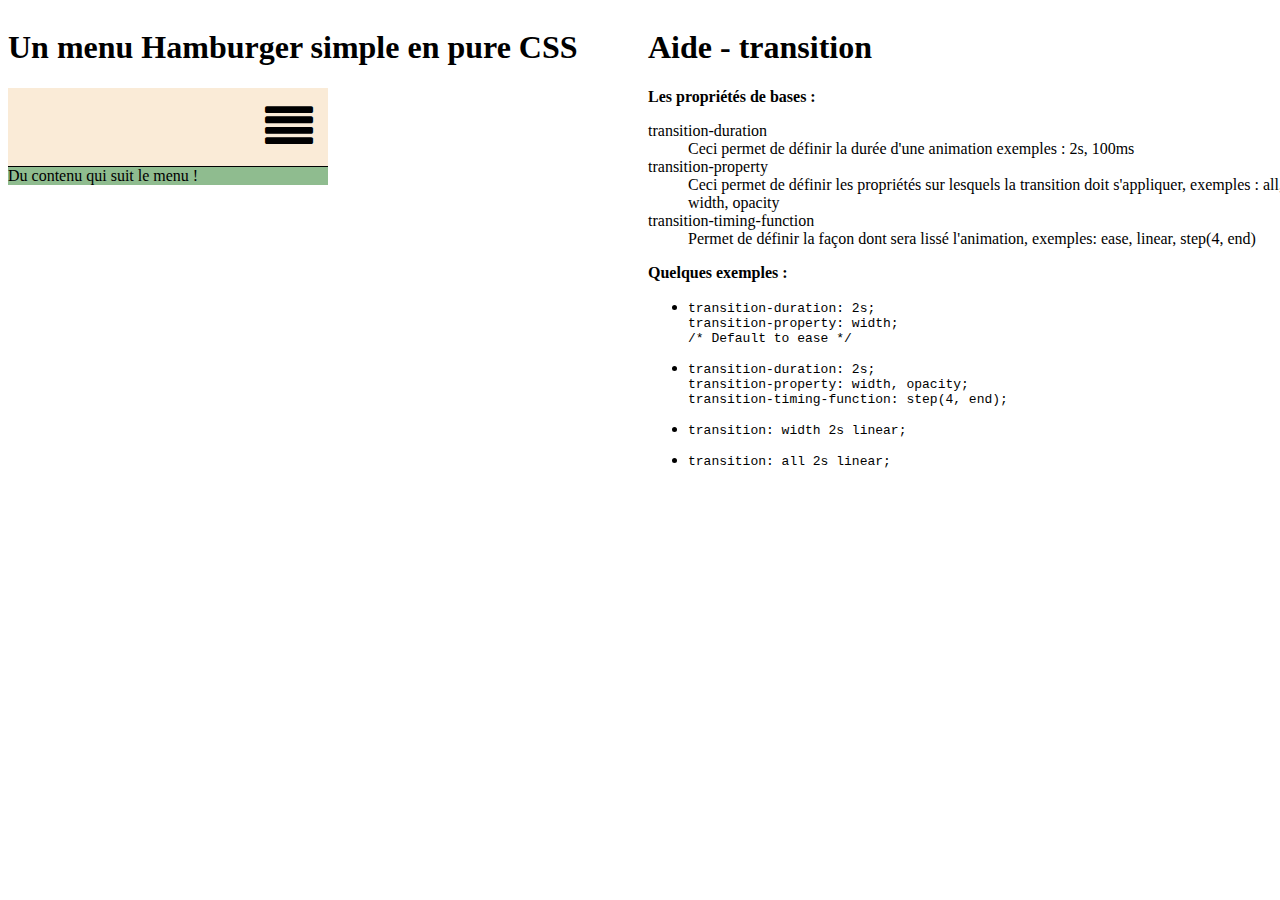
<file: step-01-css-transitions/index.html>
<!DOCTYPE html>
<html>
<head lang="en">
    <meta charset="UTF-8">
    <title></title>
    <link href="http://maxcdn.bootstrapcdn.com/font-awesome/4.2.0/css/font-awesome.min.css" rel="stylesheet">
    <link rel="stylesheet" href="style.css"/>
</head>
<body>
<section>
    <h1>Un menu Hamburger simple en pure CSS</h1>
    <!-- Le label avec la checkbox sont les éléments qui font le "tricks" pour se passer du JS avec le selecteur "+" -->
    <label for="hamburger-trigger" class="fa fa-3x fa-align-justify"></label>
    <input id="hamburger-trigger" type="checkbox"/>
    <!-- Fin du "trick" -->
    <nav class="hamburger-menu">
        <a href="#">item</a>
        <a href="#">item</a>
        <a href="#">item</a>
        <a href="#">item</a>
        <a href="#">item</a>
    </nav>
    <div class="content">
        Du contenu qui suit le menu !
    </div>
</section>
<section>
    <h1>Aide - transition</h1>
    <strong>Les propriétés de bases :</strong>
    <dl>
        <dt>transition-duration</dt>
        <dd>Ceci permet de définir la durée d'une animation exemples : 2s, 100ms</dd>
        <dt>transition-property</dt>
        <dd>Ceci permet de définir les propriétés sur lesquels la transition doit s'appliquer, exemples : all, width, opacity</dd>
        <dt>transition-timing-function</dt>
        <dd>Permet de définir la façon dont sera lissé l'animation, exemples: ease, linear, step(4, end)</dd>
    </dl>
    <strong>Quelques exemples :</strong>
    <ul>
        <li>
            <pre>
transition-duration: 2s;
transition-property: width;
/* Default to ease */</pre>
        </li>
        <li>
            <pre>
transition-duration: 2s;
transition-property: width, opacity;
transition-timing-function: step(4, end);</pre>
        </li>
        <li>
            <pre>
transition: width 2s linear;</pre>
        </li>
        <li>
            <pre>
transition: all 2s linear;</pre>
        </li>
    </ul>
</section>
</body>
</html>
</file>
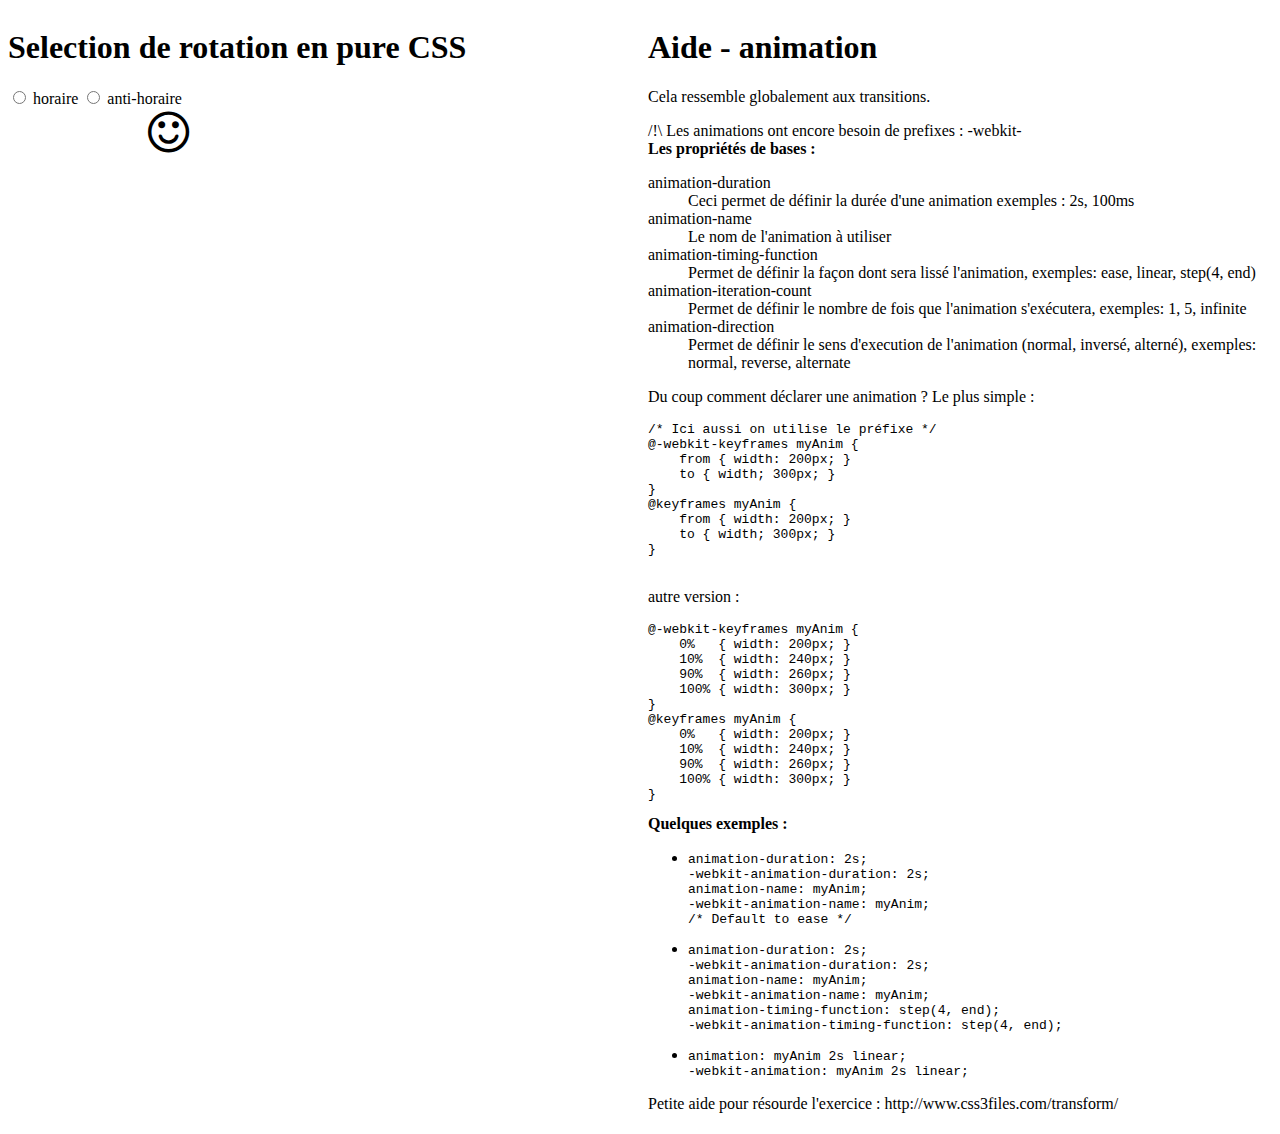
<file: step-02-css-animations/index.html>
<!DOCTYPE html>
<html>
<head lang="en">
    <meta charset="UTF-8">
    <title></title>
    <link href="http://maxcdn.bootstrapcdn.com/font-awesome/4.2.0/css/font-awesome.min.css" rel="stylesheet">
    <link rel="stylesheet" href="style.css"/>
</head>
<body>
<section>
    <h1>Selection de rotation en pure CSS</h1>
    <input type="radio" name="sens" id="sens-horaire" value="horaire"/>
    <label for="sens-horaire">horaire</label>
    <input type="radio" name="sens" id="sens-anti-horaire" value="anti-horaire"/>
    <label for="sens-anti-horaire">anti-horaire</label>

    <div id="rotate">
        <i class="fa fa-smile-o fa-3x"></i>
    </div>
</section>
<section>
    <h1>Aide - animation</h1>

    <p>Cela ressemble globalement aux transitions.</p>
    <div>/!\ Les animations ont encore besoin de prefixes : -webkit-</div>
    <strong>Les propriétés de bases :</strong>
    <dl>
        <dt>animation-duration</dt>
        <dd>Ceci permet de définir la durée d'une animation exemples : 2s, 100ms</dd>
        <dt>animation-name</dt>
        <dd>Le nom de l'animation à utiliser</dd>
        <dt>animation-timing-function</dt>
        <dd>Permet de définir la façon dont sera lissé l'animation, exemples: ease, linear, step(4, end)</dd>
        <dt>animation-iteration-count</dt>
        <dd>Permet de définir le nombre de fois que l'animation s'exécutera, exemples: 1, 5, infinite</dd>
        <dt>animation-direction</dt>
        <dd>Permet de définir le sens d'execution de l'animation (normal, inversé, alterné), exemples: normal, reverse, alternate</dd>
    </dl>
    <p>Du coup comment déclarer une animation ? Le plus simple :</p>
    <pre>
/* Ici aussi on utilise le préfixe */
@-webkit-keyframes myAnim {
    from { width: 200px; }
    to { width; 300px; }
}
@keyframes myAnim {
    from { width: 200px; }
    to { width; 300px; }
}
    </pre>
    <p>autre version :</p>
    <pre>
@-webkit-keyframes myAnim {
    0%   { width: 200px; }
    10%  { width: 240px; }
    90%  { width: 260px; }
    100% { width: 300px; }
}
@keyframes myAnim {
    0%   { width: 200px; }
    10%  { width: 240px; }
    90%  { width: 260px; }
    100% { width: 300px; }
}</pre>
    <strong>Quelques exemples :</strong>
    <ul>
        <li>
            <pre>
animation-duration: 2s;
-webkit-animation-duration: 2s;
animation-name: myAnim;
-webkit-animation-name: myAnim;
/* Default to ease */</pre>
        </li>
        <li>
            <pre>
animation-duration: 2s;
-webkit-animation-duration: 2s;
animation-name: myAnim;
-webkit-animation-name: myAnim;
animation-timing-function: step(4, end);
-webkit-animation-timing-function: step(4, end);</pre>
        </li>
        <li>
            <pre>
animation: myAnim 2s linear;
-webkit-animation: myAnim 2s linear;</pre>
        </li>
    </ul>
    <p>Petite aide pour résourde l'exercice : http://www.css3files.com/transform/</p>
</section>
</body>
</html>
</file>
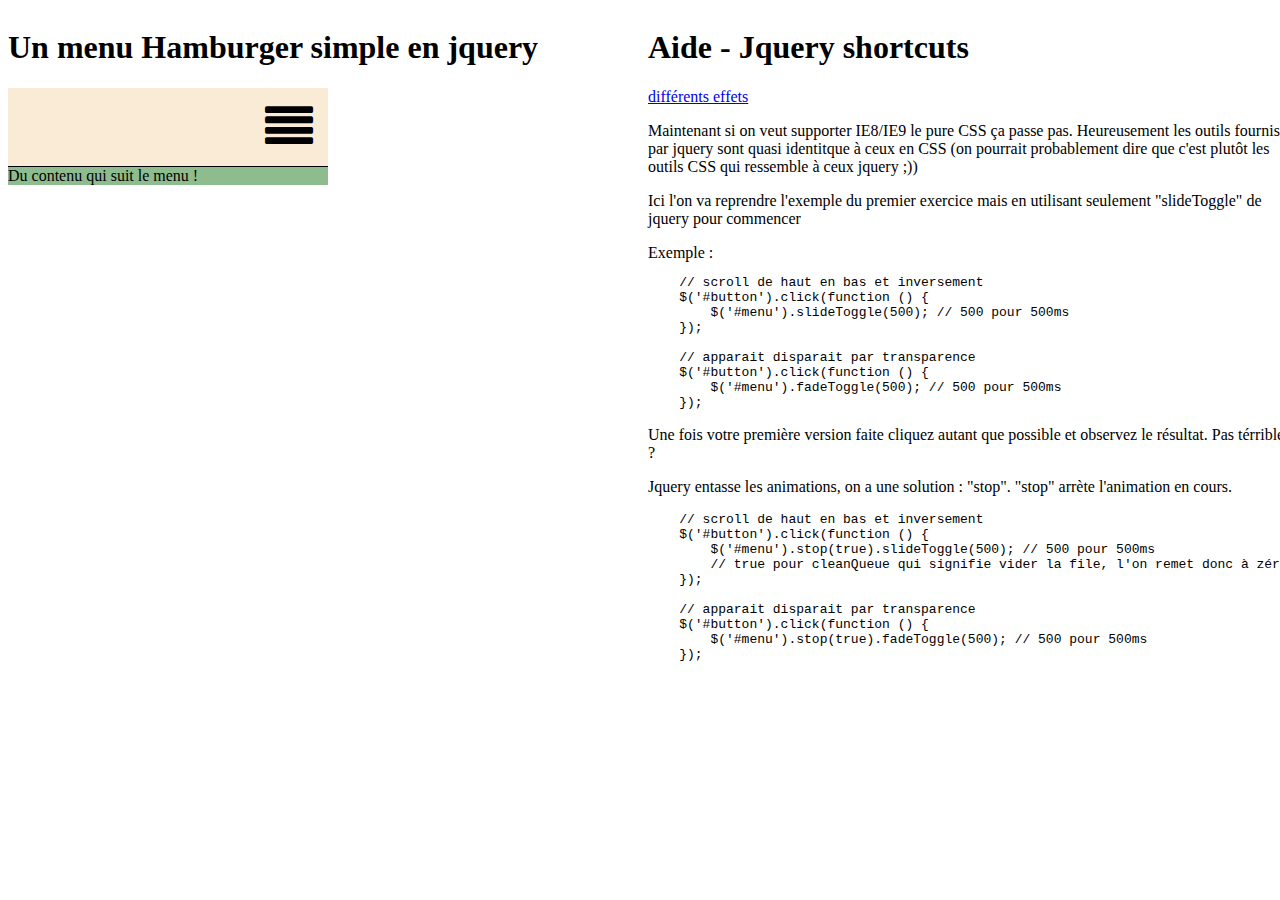
<file: step-03-01-with-jquery/index.html>
<!DOCTYPE html>
<html>
<head lang="en">
    <meta charset="UTF-8">
    <title></title>
    <link href="http://maxcdn.bootstrapcdn.com/font-awesome/4.2.0/css/font-awesome.min.css" rel="stylesheet">
    <link rel="stylesheet" href="style.css"/>
</head>
<body>
<section>
    <h1>Un menu Hamburger simple en jquery</h1>
    <div id="hamburger-trigger" class="fa fa-3x fa-align-justify"></div>
    <nav class="hamburger-menu">
        <a href="#">item</a>
        <a href="#">item</a>
        <a href="#">item</a>
        <a href="#">item</a>
        <a href="#">item</a>
    </nav>
    <div class="content">
        Du contenu qui suit le menu !
    </div>
</section>
<section>
    <h1>Aide - Jquery shortcuts</h1>

    <div><a href="http://api.jquery.com/category/effects/">différents effets</a></div>

    <p>Maintenant si on veut supporter IE8/IE9 le pure CSS ça passe pas. Heureusement les outils fournis par jquery sont quasi identitque à ceux en CSS (on pourrait probablement dire que c'est plutôt les outils CSS qui ressemble à ceux jquery ;))</p>
    <p>Ici l'on va reprendre l'exemple du premier exercice mais en utilisant seulement "slideToggle" de jquery pour commencer</p>
    <div>Exemple :</div>
<pre>
    // scroll de haut en bas et inversement
    $('#button').click(function () {
        $('#menu').slideToggle(500); // 500 pour 500ms
    });

    // apparait disparait par transparence
    $('#button').click(function () {
        $('#menu').fadeToggle(500); // 500 pour 500ms
    });
</pre>
    <p>Une fois votre première version faite cliquez autant que possible et observez le résultat. Pas térrible ?</p>
    <p>Jquery entasse les animations, on a une solution : "stop". "stop" arrète l'animation en cours.</p>
<pre>
    // scroll de haut en bas et inversement
    $('#button').click(function () {
        $('#menu').stop(true).slideToggle(500); // 500 pour 500ms
        // true pour cleanQueue qui signifie vider la file, l'on remet donc à zéro la file d'animation.
    });

    // apparait disparait par transparence
    $('#button').click(function () {
        $('#menu').stop(true).fadeToggle(500); // 500 pour 500ms
    });
</pre>
</section>
<script src="https://code.jquery.com/jquery-2.1.1.min.js"></script>
<script>
    $(function () {
        // Prêt !!

    });
</script>
</body>
</html>
</file>
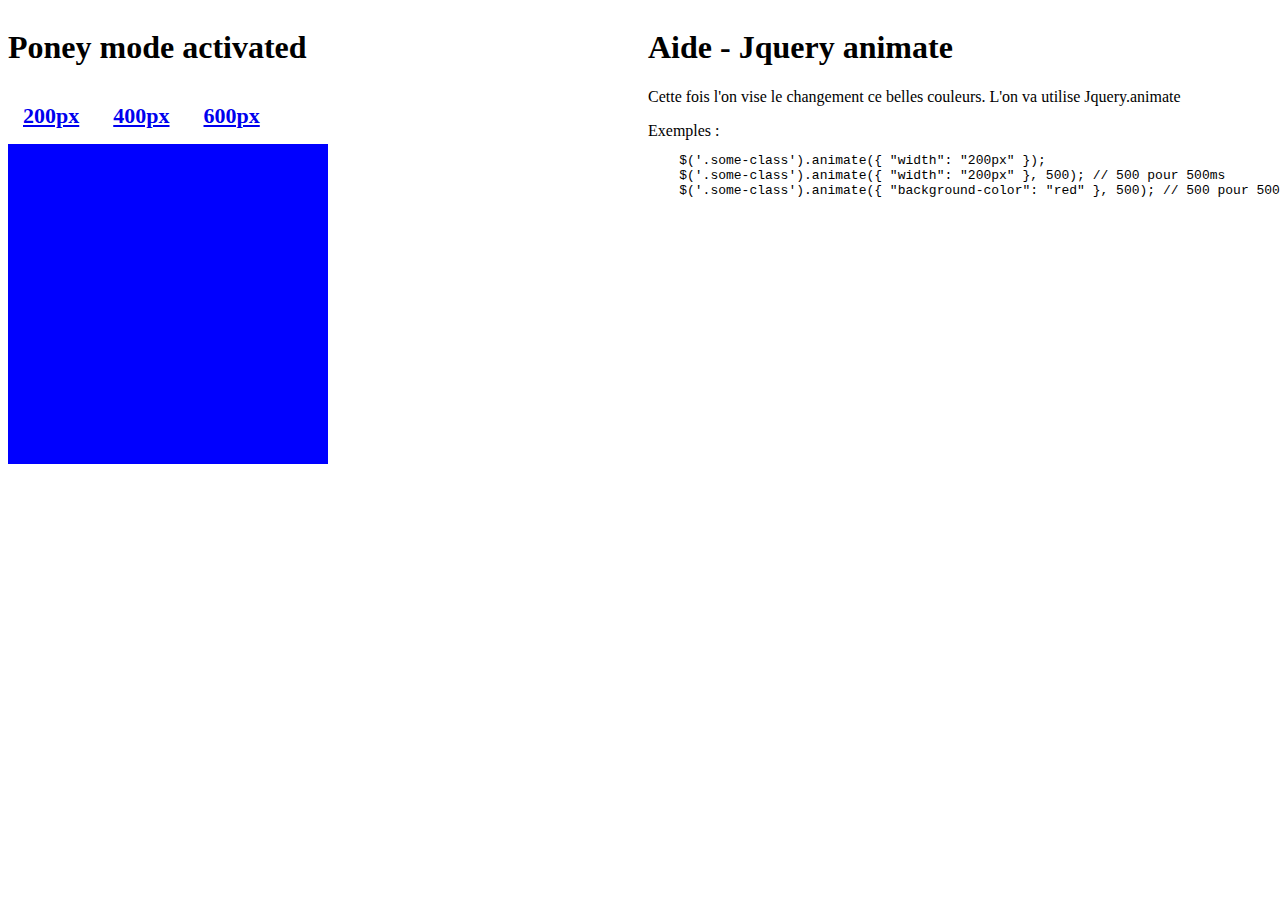
<file: step-04-jquery-animate/index.html>
<!DOCTYPE html>
<html>
<head lang="en">
    <meta charset="UTF-8">
    <title></title>
    <link href="http://maxcdn.bootstrapcdn.com/font-awesome/4.2.0/css/font-awesome.min.css" rel="stylesheet">
    <link rel="stylesheet" href="style.css"/>
</head>
<body>
<section>
    <h1>Poney mode activated</h1>
    <a href="#">200px</a>
    <a href="#">400px</a>
    <a href="#">600px</a>
    <div id="to-animate"></div>
</section>
<section>
    <h1>Aide - Jquery animate</h1>

    <p>Cette fois l'on vise le changement ce belles couleurs. L'on va utilise Jquery.animate</p>

    <div>Exemples :</div>
<pre>
    $('.some-class').animate({ "width": "200px" });
    $('.some-class').animate({ "width": "200px" }, 500); // 500 pour 500ms
    $('.some-class').animate({ "background-color": "red" }, 500); // 500 pour 500ms
</pre>
</section>
<script src="https://code.jquery.com/jquery-2.1.1.min.js"></script>
<script>
    $(function () {
        // Prêt !!

    });
</script>
</body>
</html>
</file>
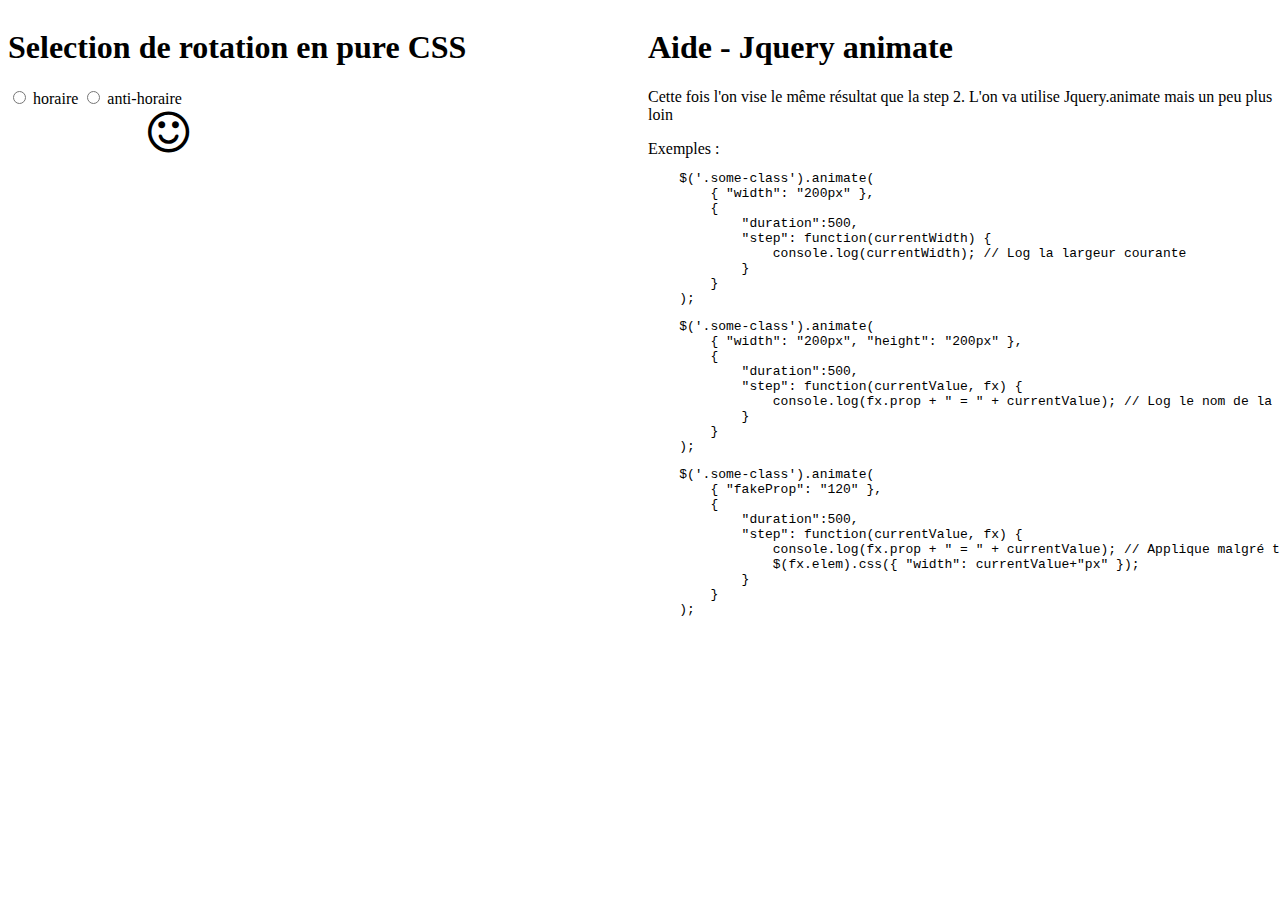
<file: step-05-02-with-jquery/index.html>
<!DOCTYPE html>
<html>
<head lang="en">
    <meta charset="UTF-8">
    <title></title>
    <link href="http://maxcdn.bootstrapcdn.com/font-awesome/4.2.0/css/font-awesome.min.css" rel="stylesheet">
    <link rel="stylesheet" href="style.css"/>
</head>
<body>
<section>
    <h1>Selection de rotation en pure CSS</h1>
    <input type="radio" name="sens" id="sens-horaire" value="horaire"/>
    <label for="sens-horaire">horaire</label>
    <input type="radio" name="sens" id="sens-anti-horaire" value="anti-horaire"/>
    <label for="sens-anti-horaire">anti-horaire</label>

    <div id="rotate">
        <i class="fa fa-smile-o fa-3x"></i>
    </div>
</section>
<section>
    <h1>Aide - Jquery animate</h1>

    <p>Cette fois l'on vise le même résultat que la step 2. L'on va utilise Jquery.animate mais un peu plus loin</p>

    <div>Exemples :</div>
<pre>
    $('.some-class').animate(
        { "width": "200px" },
        {
            "duration":500,
            "step": function(currentWidth) {
                console.log(currentWidth); // Log la largeur courante
            }
        }
    );
</pre>
<pre>
    $('.some-class').animate(
        { "width": "200px", "height": "200px" },
        {
            "duration":500,
            "step": function(currentValue, fx) {
                console.log(fx.prop + " = " + currentValue); // Log le nom de la propriété + sa valeur courante
            }
        }
    );
</pre>
<pre>
    $('.some-class').animate(
        { "fakeProp": "120" },
        {
            "duration":500,
            "step": function(currentValue, fx) {
                console.log(fx.prop + " = " + currentValue); // Applique malgré tout step sur des valeurs non-existantes en CSS
                $(fx.elem).css({ "width": currentValue+"px" });
            }
        }
    );
</pre>
</section>
<script src="https://code.jquery.com/jquery-2.1.1.min.js"></script>
<script>
    $(function () {
        // Prêt !!
        $('input:radio[name="sens"]').change(function () {
            if($(this).val() == "horaire") {
                // horaire checked
            } else {
                // anti-horaire checked
            }
        });
    });
</script>
</body>
</html>
</file>
<file: step-01-css-transitions/style.css>
body {
    width: 100%;
}
body:after {
    display: table;
    content: ' ';
    clear: both;
}
section {
    float: left;
    width: 50%;
}

label[for="hamburger-trigger"] {
    cursor: pointer;
    position: relative;
    width: 320px;
    box-sizing: border-box;
    padding: 15px;
    background-color: antiquewhite;
    z-index: 999;
    text-align: right;
    border-bottom: 1px solid black;
}
#hamburger-trigger {
    display: none;
}

.hamburger-menu {
    width: 320px;
    overflow: hidden;
    display: block;
    position: relative;
    z-index: 1;
    height: 0;


    /* To animate */
    visibility: hidden;
    opacity: 0;
    top: -35px;
}
#hamburger-trigger:checked + .hamburger-menu {
    visibility: visible;
    top:0;
    opacity: 1;
    height: auto; /* Won't be animated height auto does not trigger animation */
    /* A trick is to use max-height with an higher value than you can have.
        But if your real height is 50px and you have set max-height to 100px
        and 1 second animation, the viewable part of the animation will be 0.5 seconds */
}
    .hamburger-menu > a  {
        display: block;
        padding: 30px;
        text-align: center;
        background-color: aquamarine;
        border-bottom: 1px solid black;
    }

.content {
    width: 320px;
    background-color: darkseagreen;
}
</file>
<file: step-02-css-animations/style.css>
body {
    width: 100%;
}
body:after {
    display: table;
    content: ' ';
    clear: both;
}
section {
    float: left;
    width: 50%;
}

#rotate {
    width: 320px;
    height: 320px;
    text-align: center;
}

[value="horaire"]:checked ~ #rotate {
    -webkit-transform: rotate(90deg);
        -ms-transform: rotate(90deg);
            transform: rotate(90deg);
}
[value="horaire"]:checked ~ #rotate > i {
    -webkit-transform: rotate(-90deg);
        -ms-transform: rotate(-90deg);
            transform: rotate(-90deg);
}

[value="anti-horaire"]:checked ~ #rotate {
    -webkit-transform: rotate(-90deg);
        -ms-transform: rotate(-90deg);
            transform: rotate(-90deg);
}
[value="anti-horaire"]:checked ~ #rotate > i {
    -webkit-transform: rotate(90deg);
        -ms-transform: rotate(90deg);
            transform: rotate(90deg);
}
</file>
<file: step-03-01-with-jquery/style.css>
body {
    width: 100%;
}
body:after {
    display: table;
    content: ' ';
    clear: both;
}
section {
    float: left;
    width: 50%;
}

#hamburger-trigger {
    cursor: pointer;
    width: 320px;
    box-sizing: border-box;
    padding: 15px;
    background-color: antiquewhite;
    text-align: right;
    border-bottom: 1px solid black;
}

.hamburger-menu {
    width: 320px;
    display: none;
}
    .hamburger-menu > a  {
        display: block;
        padding: 30px;
        text-align: center;
        background-color: aquamarine;
        border-bottom: 1px solid black;
    }

.content {
    width: 320px;
    background-color: darkseagreen;
}
</file>
<file: step-05-02-with-jquery/style.css>
body {
    width: 100%;
}
body:after {
    display: table;
    content: ' ';
    clear: both;
}
section {
    float: left;
    width: 50%;
}

#rotate {
    width: 320px;
    height: 320px;
    text-align: center;
}
</file>
<file: step-04-jquery-animate/style.css>
body {
    width: 100%;
}
section {
    float: left;
    width: 50%;
}
a {
    padding: 15px;
    font-weight: 900;
    font-size: 22px;
    display: inline-block;
}

#to-animate {
    background-color: blue;
    height: 320px;
    width: 320px;
}
</file>
